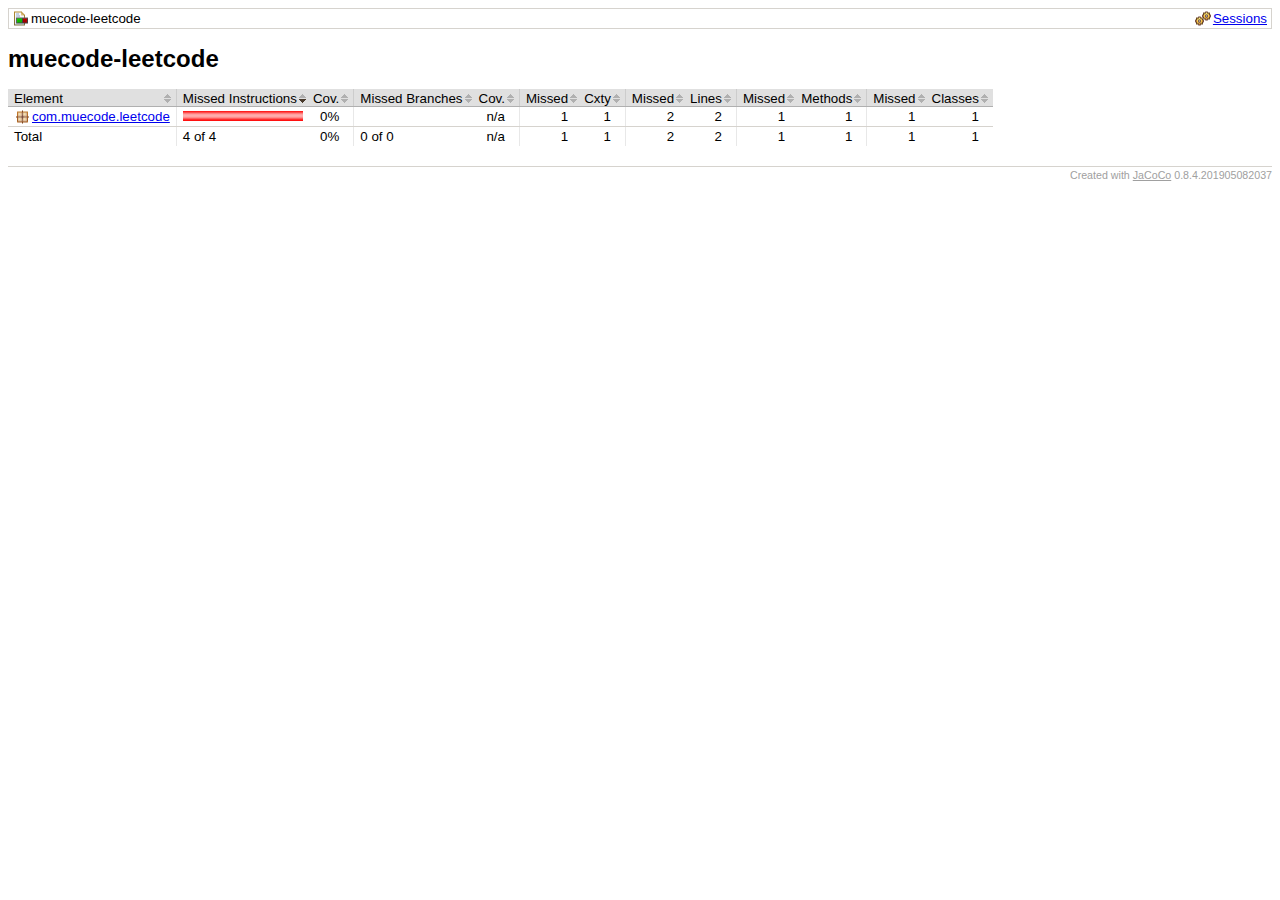
<file: leetcode/muecode-leetcode/target/site/jacoco/index.html>
<?xml version="1.0" encoding="UTF-8"?><!DOCTYPE html PUBLIC "-//W3C//DTD XHTML 1.0 Strict//EN" "http://www.w3.org/TR/xhtml1/DTD/xhtml1-strict.dtd"><html xmlns="http://www.w3.org/1999/xhtml" lang="en"><head><meta http-equiv="Content-Type" content="text/html;charset=UTF-8"/><link rel="stylesheet" href="jacoco-resources/report.css" type="text/css"/><link rel="shortcut icon" href="jacoco-resources/report.gif" type="image/gif"/><title>muecode-leetcode</title><script type="text/javascript" src="jacoco-resources/sort.js"></script></head><body onload="initialSort(['breadcrumb', 'coveragetable'])"><div class="breadcrumb" id="breadcrumb"><span class="info"><a href="jacoco-sessions.html" class="el_session">Sessions</a></span><span class="el_report">muecode-leetcode</span></div><h1>muecode-leetcode</h1><table class="coverage" cellspacing="0" id="coveragetable"><thead><tr><td class="sortable" id="a" onclick="toggleSort(this)">Element</td><td class="down sortable bar" id="b" onclick="toggleSort(this)">Missed Instructions</td><td class="sortable ctr2" id="c" onclick="toggleSort(this)">Cov.</td><td class="sortable bar" id="d" onclick="toggleSort(this)">Missed Branches</td><td class="sortable ctr2" id="e" onclick="toggleSort(this)">Cov.</td><td class="sortable ctr1" id="f" onclick="toggleSort(this)">Missed</td><td class="sortable ctr2" id="g" onclick="toggleSort(this)">Cxty</td><td class="sortable ctr1" id="h" onclick="toggleSort(this)">Missed</td><td class="sortable ctr2" id="i" onclick="toggleSort(this)">Lines</td><td class="sortable ctr1" id="j" onclick="toggleSort(this)">Missed</td><td class="sortable ctr2" id="k" onclick="toggleSort(this)">Methods</td><td class="sortable ctr1" id="l" onclick="toggleSort(this)">Missed</td><td class="sortable ctr2" id="m" onclick="toggleSort(this)">Classes</td></tr></thead><tfoot><tr><td>Total</td><td class="bar">4 of 4</td><td class="ctr2">0%</td><td class="bar">0 of 0</td><td class="ctr2">n/a</td><td class="ctr1">1</td><td class="ctr2">1</td><td class="ctr1">2</td><td class="ctr2">2</td><td class="ctr1">1</td><td class="ctr2">1</td><td class="ctr1">1</td><td class="ctr2">1</td></tr></tfoot><tbody><tr><td id="a0"><a href="com.muecode.leetcode/index.html" class="el_package">com.muecode.leetcode</a></td><td class="bar" id="b0"><img src="jacoco-resources/redbar.gif" width="120" height="10" title="4" alt="4"/></td><td class="ctr2" id="c0">0%</td><td class="bar" id="d0"/><td class="ctr2" id="e0">n/a</td><td class="ctr1" id="f0">1</td><td class="ctr2" id="g0">1</td><td class="ctr1" id="h0">2</td><td class="ctr2" id="i0">2</td><td class="ctr1" id="j0">1</td><td class="ctr2" id="k0">1</td><td class="ctr1" id="l0">1</td><td class="ctr2" id="m0">1</td></tr></tbody></table><div class="footer"><span class="right">Created with <a href="http://www.jacoco.org/jacoco">JaCoCo</a> 0.8.4.201905082037</span></div></body></html>
</file>
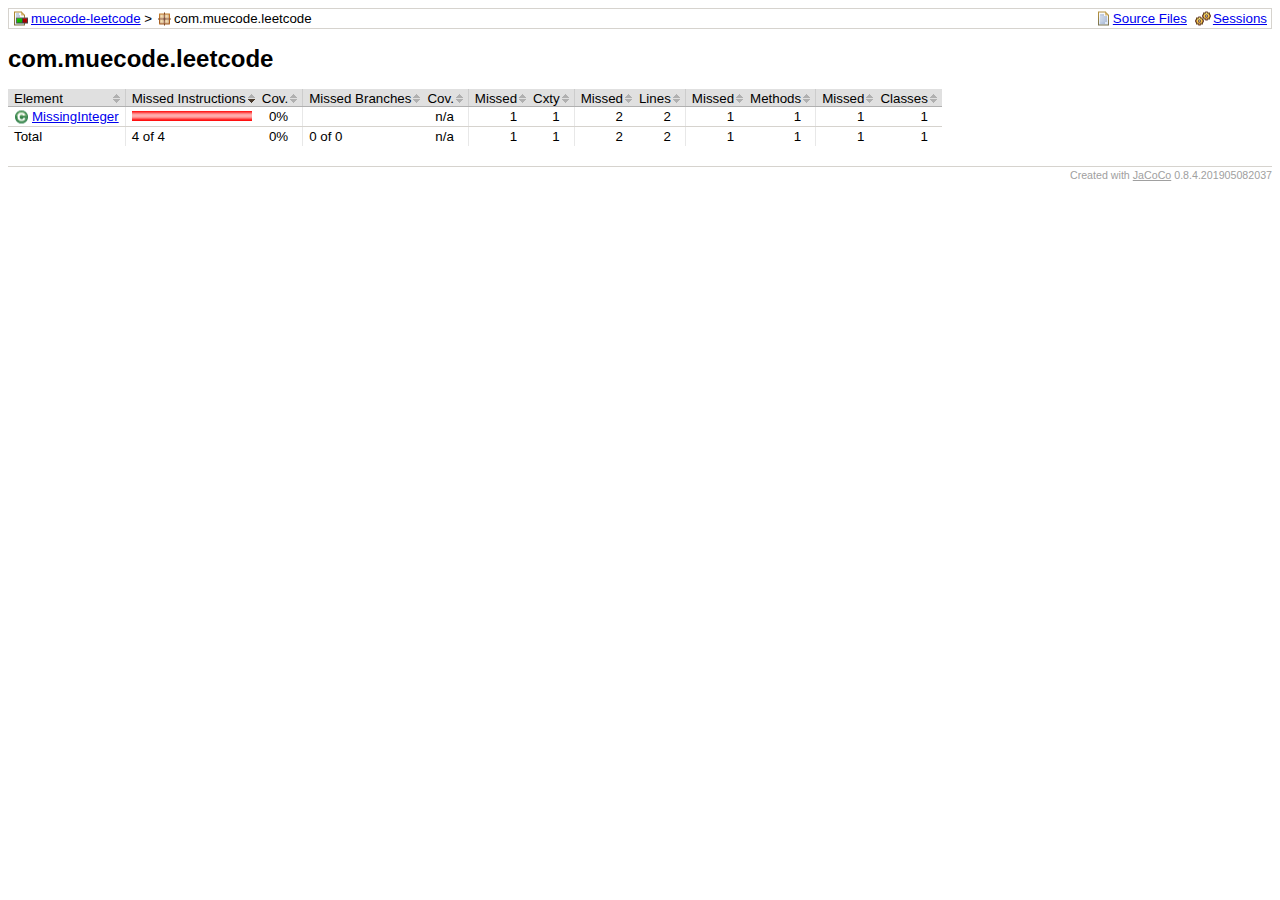
<file: leetcode/muecode-leetcode/target/site/jacoco/com.muecode.leetcode/index.html>
<?xml version="1.0" encoding="UTF-8"?><!DOCTYPE html PUBLIC "-//W3C//DTD XHTML 1.0 Strict//EN" "http://www.w3.org/TR/xhtml1/DTD/xhtml1-strict.dtd"><html xmlns="http://www.w3.org/1999/xhtml" lang="en"><head><meta http-equiv="Content-Type" content="text/html;charset=UTF-8"/><link rel="stylesheet" href="../jacoco-resources/report.css" type="text/css"/><link rel="shortcut icon" href="../jacoco-resources/report.gif" type="image/gif"/><title>com.muecode.leetcode</title><script type="text/javascript" src="../jacoco-resources/sort.js"></script></head><body onload="initialSort(['breadcrumb', 'coveragetable'])"><div class="breadcrumb" id="breadcrumb"><span class="info"><a href="index.source.html" class="el_source">Source Files</a><a href="../jacoco-sessions.html" class="el_session">Sessions</a></span><a href="../index.html" class="el_report">muecode-leetcode</a> &gt; <span class="el_package">com.muecode.leetcode</span></div><h1>com.muecode.leetcode</h1><table class="coverage" cellspacing="0" id="coveragetable"><thead><tr><td class="sortable" id="a" onclick="toggleSort(this)">Element</td><td class="down sortable bar" id="b" onclick="toggleSort(this)">Missed Instructions</td><td class="sortable ctr2" id="c" onclick="toggleSort(this)">Cov.</td><td class="sortable bar" id="d" onclick="toggleSort(this)">Missed Branches</td><td class="sortable ctr2" id="e" onclick="toggleSort(this)">Cov.</td><td class="sortable ctr1" id="f" onclick="toggleSort(this)">Missed</td><td class="sortable ctr2" id="g" onclick="toggleSort(this)">Cxty</td><td class="sortable ctr1" id="h" onclick="toggleSort(this)">Missed</td><td class="sortable ctr2" id="i" onclick="toggleSort(this)">Lines</td><td class="sortable ctr1" id="j" onclick="toggleSort(this)">Missed</td><td class="sortable ctr2" id="k" onclick="toggleSort(this)">Methods</td><td class="sortable ctr1" id="l" onclick="toggleSort(this)">Missed</td><td class="sortable ctr2" id="m" onclick="toggleSort(this)">Classes</td></tr></thead><tfoot><tr><td>Total</td><td class="bar">4 of 4</td><td class="ctr2">0%</td><td class="bar">0 of 0</td><td class="ctr2">n/a</td><td class="ctr1">1</td><td class="ctr2">1</td><td class="ctr1">2</td><td class="ctr2">2</td><td class="ctr1">1</td><td class="ctr2">1</td><td class="ctr1">1</td><td class="ctr2">1</td></tr></tfoot><tbody><tr><td id="a0"><a href="MissingInteger.html" class="el_class">MissingInteger</a></td><td class="bar" id="b0"><img src="../jacoco-resources/redbar.gif" width="120" height="10" title="4" alt="4"/></td><td class="ctr2" id="c0">0%</td><td class="bar" id="d0"/><td class="ctr2" id="e0">n/a</td><td class="ctr1" id="f0">1</td><td class="ctr2" id="g0">1</td><td class="ctr1" id="h0">2</td><td class="ctr2" id="i0">2</td><td class="ctr1" id="j0">1</td><td class="ctr2" id="k0">1</td><td class="ctr1" id="l0">1</td><td class="ctr2" id="m0">1</td></tr></tbody></table><div class="footer"><span class="right">Created with <a href="http://www.jacoco.org/jacoco">JaCoCo</a> 0.8.4.201905082037</span></div></body></html>
</file>
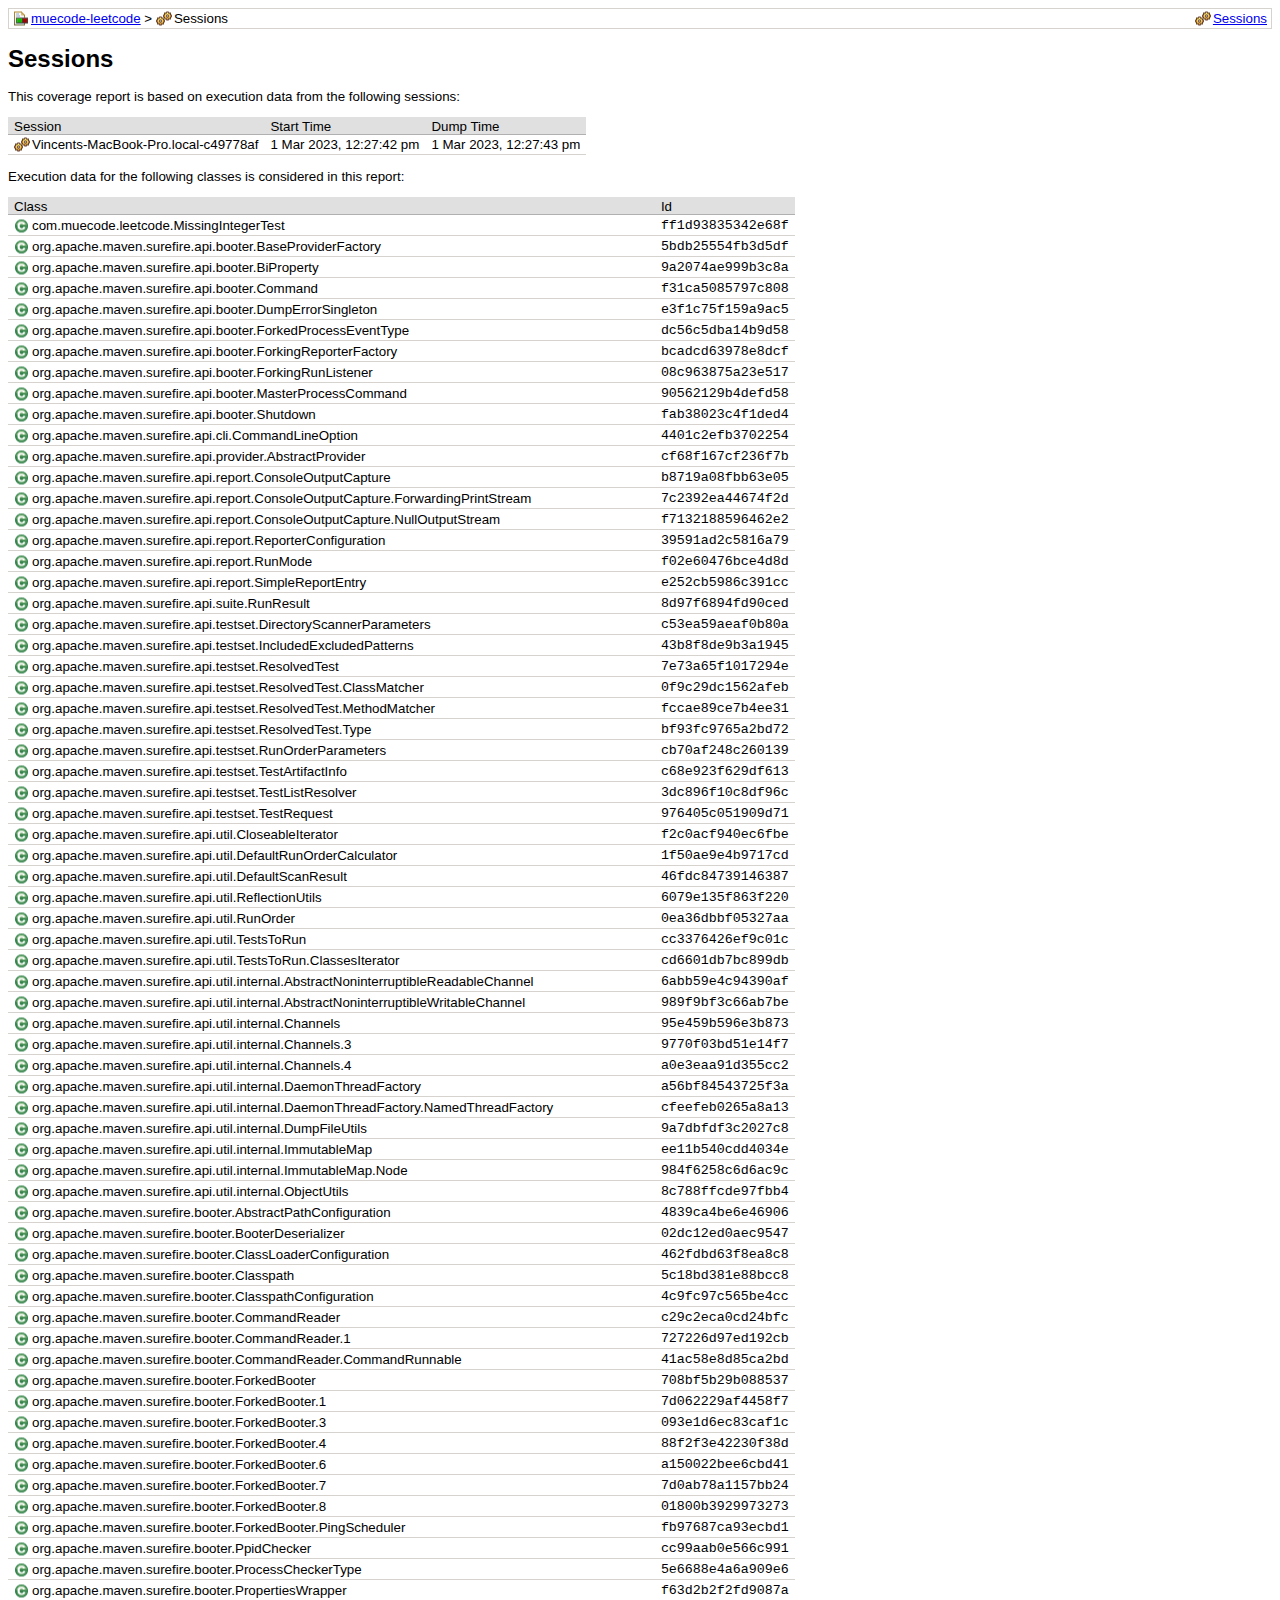
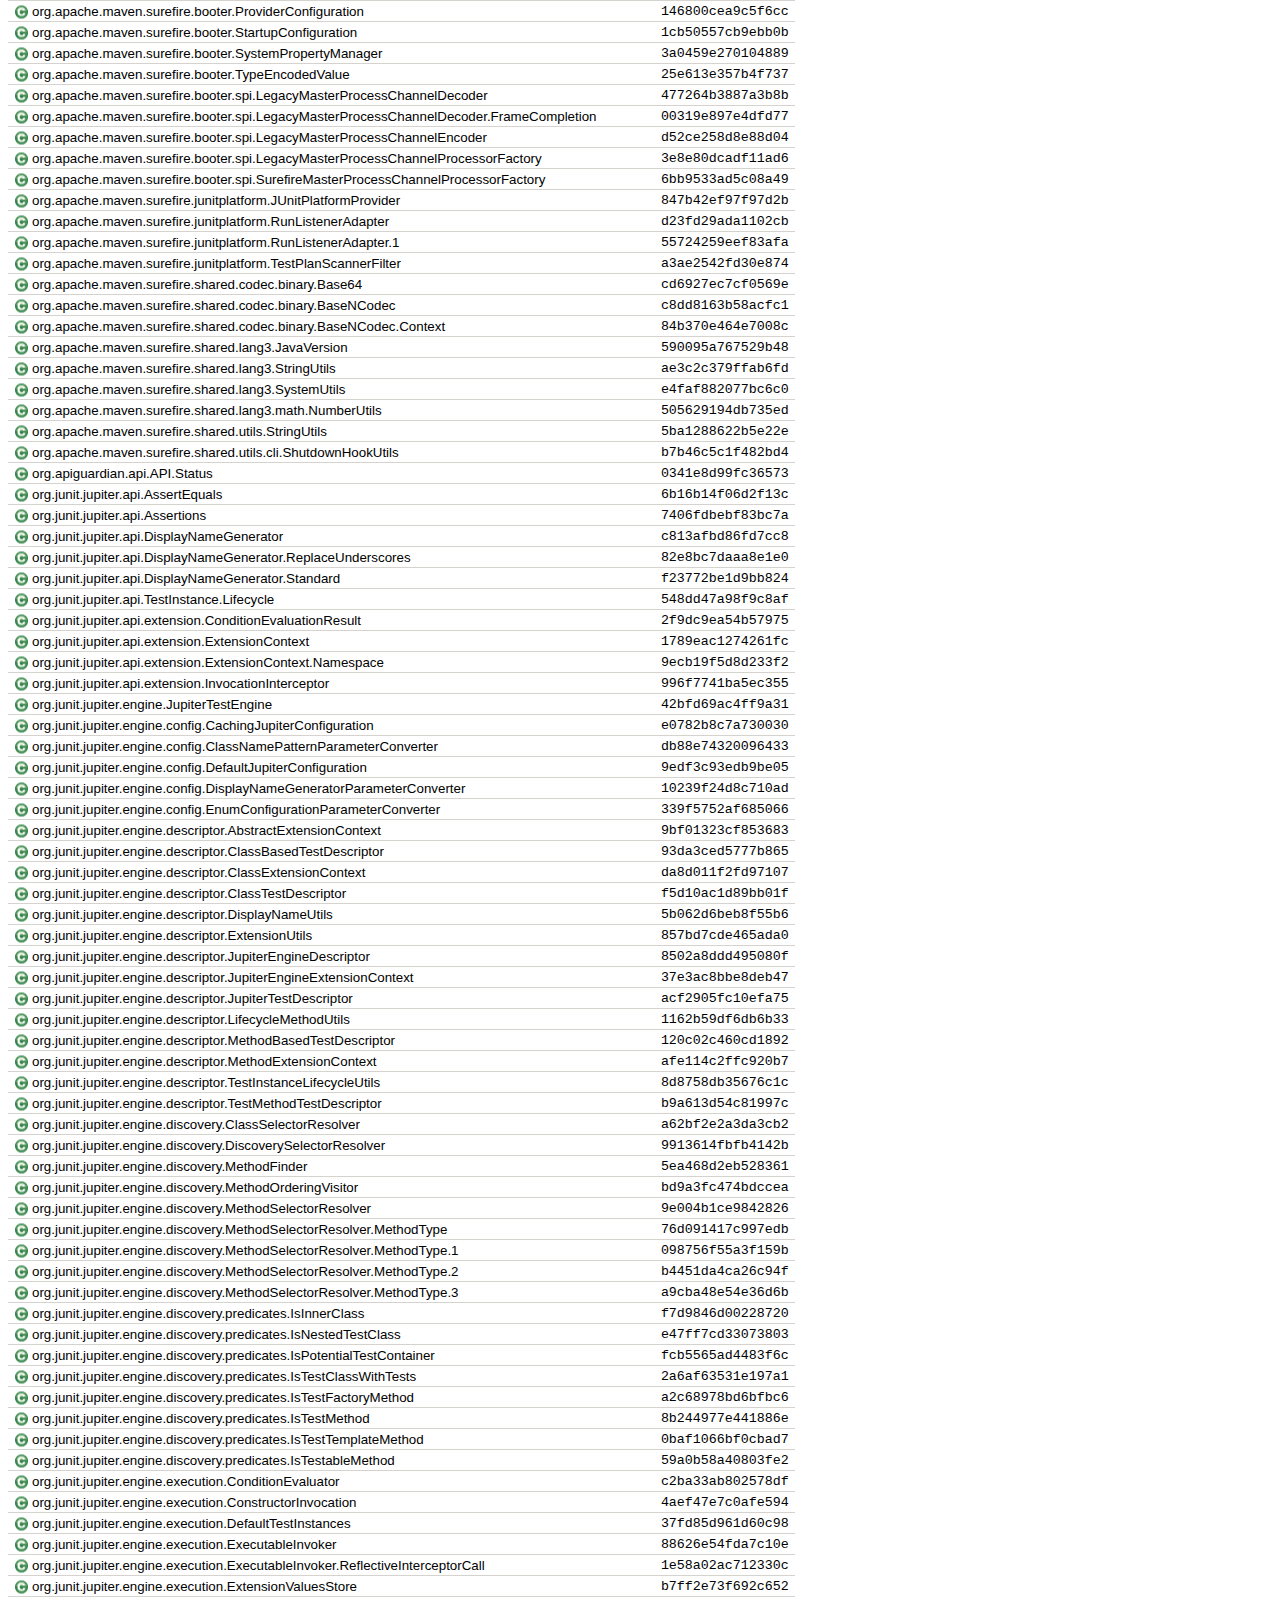
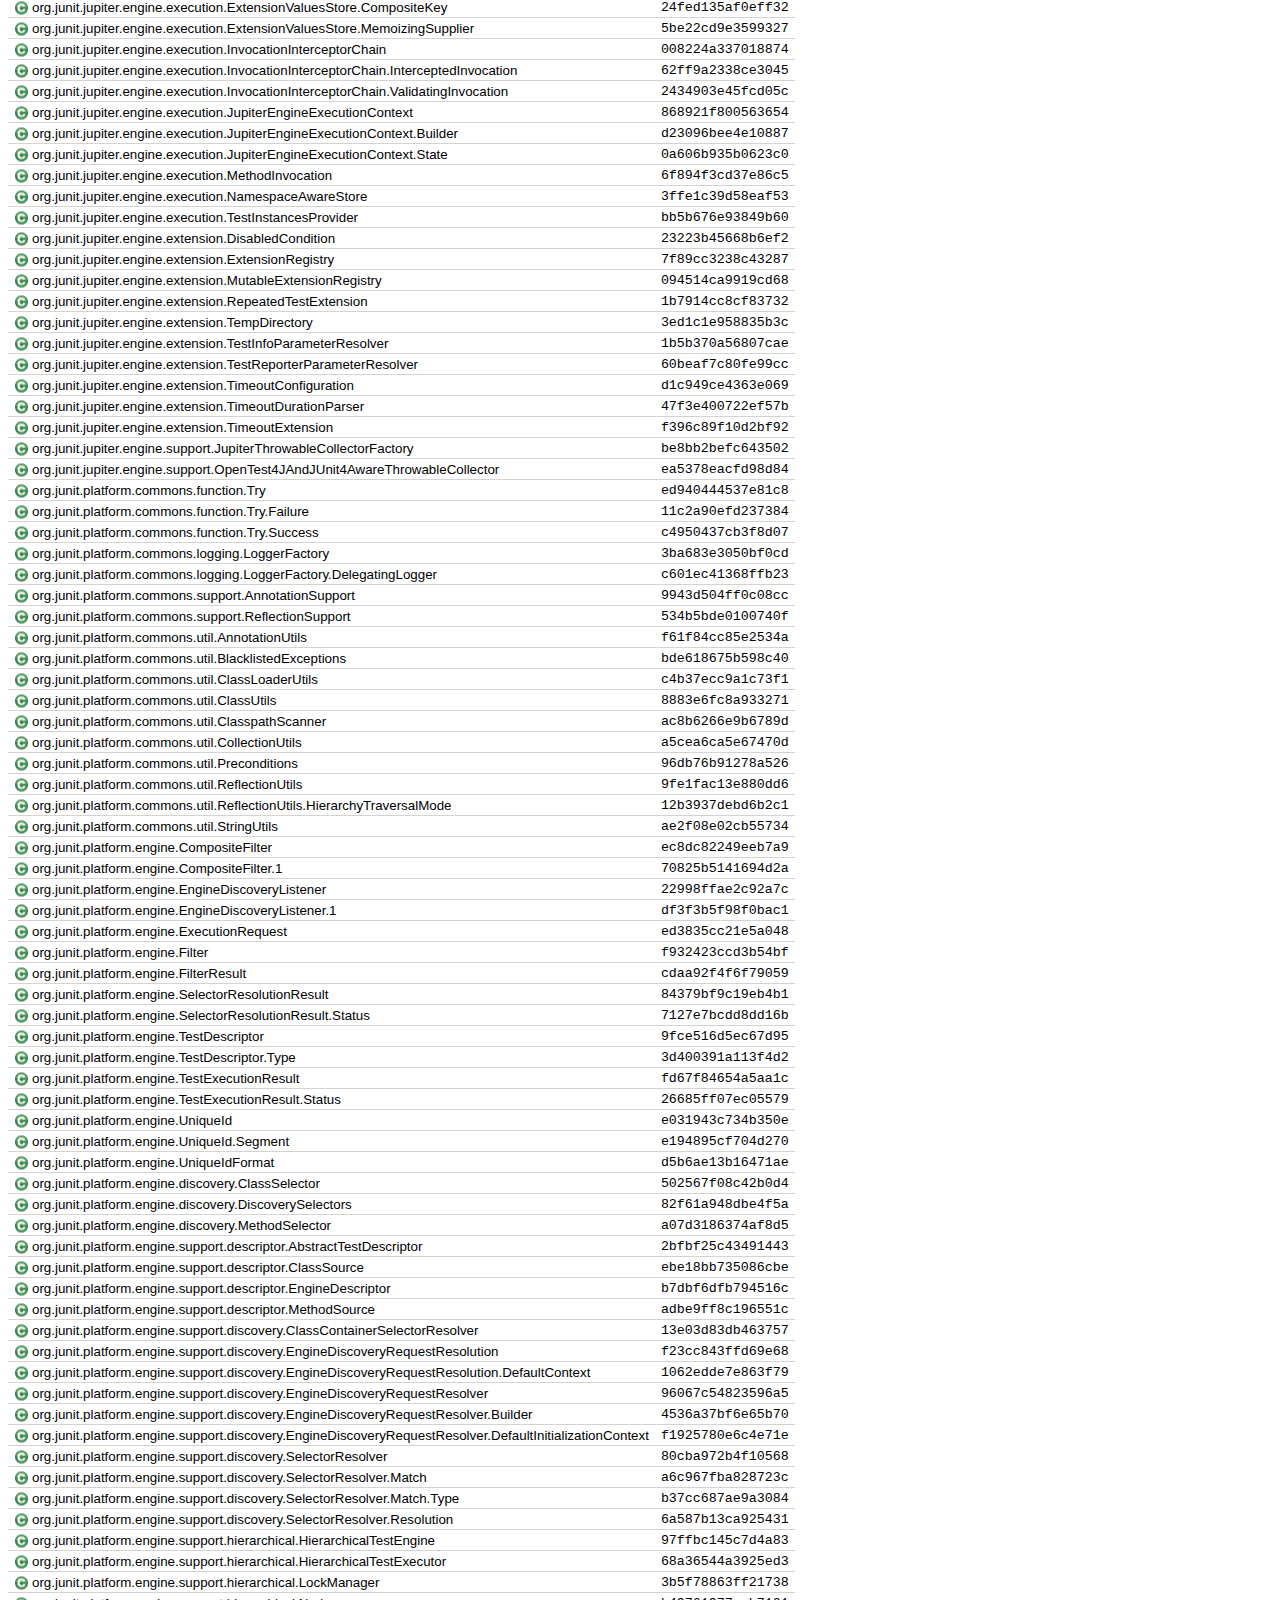
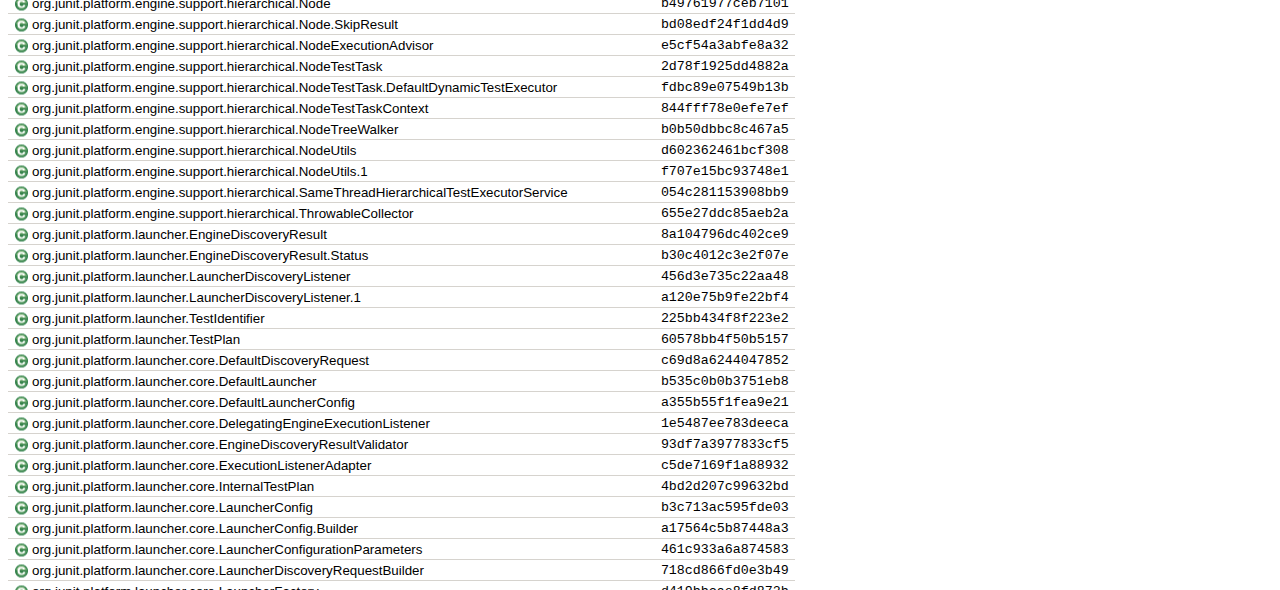
<file: leetcode/muecode-leetcode/target/site/jacoco/jacoco-sessions.html>
<?xml version="1.0" encoding="UTF-8"?><!DOCTYPE html PUBLIC "-//W3C//DTD XHTML 1.0 Strict//EN" "http://www.w3.org/TR/xhtml1/DTD/xhtml1-strict.dtd"><html xmlns="http://www.w3.org/1999/xhtml" lang="en"><head><meta http-equiv="Content-Type" content="text/html;charset=UTF-8"/><link rel="stylesheet" href="jacoco-resources/report.css" type="text/css"/><link rel="shortcut icon" href="jacoco-resources/report.gif" type="image/gif"/><title>Sessions</title></head><body><div class="breadcrumb" id="breadcrumb"><span class="info"><a href="jacoco-sessions.html" class="el_session">Sessions</a></span><a href="index.html" class="el_report">muecode-leetcode</a> &gt; <span class="el_session">Sessions</span></div><h1>Sessions</h1><p>This coverage report is based on execution data from the following sessions:</p><table class="coverage" cellspacing="0"><thead><tr><td>Session</td><td>Start Time</td><td>Dump Time</td></tr></thead><tbody><tr><td><span class="el_session">Vincents-MacBook-Pro.local-c49778af</span></td><td>1 Mar 2023, 12:27:42 pm</td><td>1 Mar 2023, 12:27:43 pm</td></tr></tbody></table><p>Execution data for the following classes is considered in this report:</p><table class="coverage" cellspacing="0"><thead><tr><td>Class</td><td>Id</td></tr></thead><tbody><tr><td><span class="el_class">com.muecode.leetcode.MissingIntegerTest</span></td><td><code>ff1d93835342e68f</code></td></tr><tr><td><span class="el_class">org.apache.maven.surefire.api.booter.BaseProviderFactory</span></td><td><code>5bdb25554fb3d5df</code></td></tr><tr><td><span class="el_class">org.apache.maven.surefire.api.booter.BiProperty</span></td><td><code>9a2074ae999b3c8a</code></td></tr><tr><td><span class="el_class">org.apache.maven.surefire.api.booter.Command</span></td><td><code>f31ca5085797c808</code></td></tr><tr><td><span class="el_class">org.apache.maven.surefire.api.booter.DumpErrorSingleton</span></td><td><code>e3f1c75f159a9ac5</code></td></tr><tr><td><span class="el_class">org.apache.maven.surefire.api.booter.ForkedProcessEventType</span></td><td><code>dc56c5dba14b9d58</code></td></tr><tr><td><span class="el_class">org.apache.maven.surefire.api.booter.ForkingReporterFactory</span></td><td><code>bcadcd63978e8dcf</code></td></tr><tr><td><span class="el_class">org.apache.maven.surefire.api.booter.ForkingRunListener</span></td><td><code>08c963875a23e517</code></td></tr><tr><td><span class="el_class">org.apache.maven.surefire.api.booter.MasterProcessCommand</span></td><td><code>90562129b4defd58</code></td></tr><tr><td><span class="el_class">org.apache.maven.surefire.api.booter.Shutdown</span></td><td><code>fab38023c4f1ded4</code></td></tr><tr><td><span class="el_class">org.apache.maven.surefire.api.cli.CommandLineOption</span></td><td><code>4401c2efb3702254</code></td></tr><tr><td><span class="el_class">org.apache.maven.surefire.api.provider.AbstractProvider</span></td><td><code>cf68f167cf236f7b</code></td></tr><tr><td><span class="el_class">org.apache.maven.surefire.api.report.ConsoleOutputCapture</span></td><td><code>b8719a08fbb63e05</code></td></tr><tr><td><span class="el_class">org.apache.maven.surefire.api.report.ConsoleOutputCapture.ForwardingPrintStream</span></td><td><code>7c2392ea44674f2d</code></td></tr><tr><td><span class="el_class">org.apache.maven.surefire.api.report.ConsoleOutputCapture.NullOutputStream</span></td><td><code>f7132188596462e2</code></td></tr><tr><td><span class="el_class">org.apache.maven.surefire.api.report.ReporterConfiguration</span></td><td><code>39591ad2c5816a79</code></td></tr><tr><td><span class="el_class">org.apache.maven.surefire.api.report.RunMode</span></td><td><code>f02e60476bce4d8d</code></td></tr><tr><td><span class="el_class">org.apache.maven.surefire.api.report.SimpleReportEntry</span></td><td><code>e252cb5986c391cc</code></td></tr><tr><td><span class="el_class">org.apache.maven.surefire.api.suite.RunResult</span></td><td><code>8d97f6894fd90ced</code></td></tr><tr><td><span class="el_class">org.apache.maven.surefire.api.testset.DirectoryScannerParameters</span></td><td><code>c53ea59aeaf0b80a</code></td></tr><tr><td><span class="el_class">org.apache.maven.surefire.api.testset.IncludedExcludedPatterns</span></td><td><code>43b8f8de9b3a1945</code></td></tr><tr><td><span class="el_class">org.apache.maven.surefire.api.testset.ResolvedTest</span></td><td><code>7e73a65f1017294e</code></td></tr><tr><td><span class="el_class">org.apache.maven.surefire.api.testset.ResolvedTest.ClassMatcher</span></td><td><code>0f9c29dc1562afeb</code></td></tr><tr><td><span class="el_class">org.apache.maven.surefire.api.testset.ResolvedTest.MethodMatcher</span></td><td><code>fccae89ce7b4ee31</code></td></tr><tr><td><span class="el_class">org.apache.maven.surefire.api.testset.ResolvedTest.Type</span></td><td><code>bf93fc9765a2bd72</code></td></tr><tr><td><span class="el_class">org.apache.maven.surefire.api.testset.RunOrderParameters</span></td><td><code>cb70af248c260139</code></td></tr><tr><td><span class="el_class">org.apache.maven.surefire.api.testset.TestArtifactInfo</span></td><td><code>c68e923f629df613</code></td></tr><tr><td><span class="el_class">org.apache.maven.surefire.api.testset.TestListResolver</span></td><td><code>3dc896f10c8df96c</code></td></tr><tr><td><span class="el_class">org.apache.maven.surefire.api.testset.TestRequest</span></td><td><code>976405c051909d71</code></td></tr><tr><td><span class="el_class">org.apache.maven.surefire.api.util.CloseableIterator</span></td><td><code>f2c0acf940ec6fbe</code></td></tr><tr><td><span class="el_class">org.apache.maven.surefire.api.util.DefaultRunOrderCalculator</span></td><td><code>1f50ae9e4b9717cd</code></td></tr><tr><td><span class="el_class">org.apache.maven.surefire.api.util.DefaultScanResult</span></td><td><code>46fdc84739146387</code></td></tr><tr><td><span class="el_class">org.apache.maven.surefire.api.util.ReflectionUtils</span></td><td><code>6079e135f863f220</code></td></tr><tr><td><span class="el_class">org.apache.maven.surefire.api.util.RunOrder</span></td><td><code>0ea36dbbf05327aa</code></td></tr><tr><td><span class="el_class">org.apache.maven.surefire.api.util.TestsToRun</span></td><td><code>cc3376426ef9c01c</code></td></tr><tr><td><span class="el_class">org.apache.maven.surefire.api.util.TestsToRun.ClassesIterator</span></td><td><code>cd6601db7bc899db</code></td></tr><tr><td><span class="el_class">org.apache.maven.surefire.api.util.internal.AbstractNoninterruptibleReadableChannel</span></td><td><code>6abb59e4c94390af</code></td></tr><tr><td><span class="el_class">org.apache.maven.surefire.api.util.internal.AbstractNoninterruptibleWritableChannel</span></td><td><code>989f9bf3c66ab7be</code></td></tr><tr><td><span class="el_class">org.apache.maven.surefire.api.util.internal.Channels</span></td><td><code>95e459b596e3b873</code></td></tr><tr><td><span class="el_class">org.apache.maven.surefire.api.util.internal.Channels.3</span></td><td><code>9770f03bd51e14f7</code></td></tr><tr><td><span class="el_class">org.apache.maven.surefire.api.util.internal.Channels.4</span></td><td><code>a0e3eaa91d355cc2</code></td></tr><tr><td><span class="el_class">org.apache.maven.surefire.api.util.internal.DaemonThreadFactory</span></td><td><code>a56bf84543725f3a</code></td></tr><tr><td><span class="el_class">org.apache.maven.surefire.api.util.internal.DaemonThreadFactory.NamedThreadFactory</span></td><td><code>cfeefeb0265a8a13</code></td></tr><tr><td><span class="el_class">org.apache.maven.surefire.api.util.internal.DumpFileUtils</span></td><td><code>9a7dbfdf3c2027c8</code></td></tr><tr><td><span class="el_class">org.apache.maven.surefire.api.util.internal.ImmutableMap</span></td><td><code>ee11b540cdd4034e</code></td></tr><tr><td><span class="el_class">org.apache.maven.surefire.api.util.internal.ImmutableMap.Node</span></td><td><code>984f6258c6d6ac9c</code></td></tr><tr><td><span class="el_class">org.apache.maven.surefire.api.util.internal.ObjectUtils</span></td><td><code>8c788ffcde97fbb4</code></td></tr><tr><td><span class="el_class">org.apache.maven.surefire.booter.AbstractPathConfiguration</span></td><td><code>4839ca4be6e46906</code></td></tr><tr><td><span class="el_class">org.apache.maven.surefire.booter.BooterDeserializer</span></td><td><code>02dc12ed0aec9547</code></td></tr><tr><td><span class="el_class">org.apache.maven.surefire.booter.ClassLoaderConfiguration</span></td><td><code>462fdbd63f8ea8c8</code></td></tr><tr><td><span class="el_class">org.apache.maven.surefire.booter.Classpath</span></td><td><code>5c18bd381e88bcc8</code></td></tr><tr><td><span class="el_class">org.apache.maven.surefire.booter.ClasspathConfiguration</span></td><td><code>4c9fc97c565be4cc</code></td></tr><tr><td><span class="el_class">org.apache.maven.surefire.booter.CommandReader</span></td><td><code>c29c2eca0cd24bfc</code></td></tr><tr><td><span class="el_class">org.apache.maven.surefire.booter.CommandReader.1</span></td><td><code>727226d97ed192cb</code></td></tr><tr><td><span class="el_class">org.apache.maven.surefire.booter.CommandReader.CommandRunnable</span></td><td><code>41ac58e8d85ca2bd</code></td></tr><tr><td><span class="el_class">org.apache.maven.surefire.booter.ForkedBooter</span></td><td><code>708bf5b29b088537</code></td></tr><tr><td><span class="el_class">org.apache.maven.surefire.booter.ForkedBooter.1</span></td><td><code>7d062229af4458f7</code></td></tr><tr><td><span class="el_class">org.apache.maven.surefire.booter.ForkedBooter.3</span></td><td><code>093e1d6ec83caf1c</code></td></tr><tr><td><span class="el_class">org.apache.maven.surefire.booter.ForkedBooter.4</span></td><td><code>88f2f3e42230f38d</code></td></tr><tr><td><span class="el_class">org.apache.maven.surefire.booter.ForkedBooter.6</span></td><td><code>a150022bee6cbd41</code></td></tr><tr><td><span class="el_class">org.apache.maven.surefire.booter.ForkedBooter.7</span></td><td><code>7d0ab78a1157bb24</code></td></tr><tr><td><span class="el_class">org.apache.maven.surefire.booter.ForkedBooter.8</span></td><td><code>01800b3929973273</code></td></tr><tr><td><span class="el_class">org.apache.maven.surefire.booter.ForkedBooter.PingScheduler</span></td><td><code>fb97687ca93ecbd1</code></td></tr><tr><td><span class="el_class">org.apache.maven.surefire.booter.PpidChecker</span></td><td><code>cc99aab0e566c991</code></td></tr><tr><td><span class="el_class">org.apache.maven.surefire.booter.ProcessCheckerType</span></td><td><code>5e6688e4a6a909e6</code></td></tr><tr><td><span class="el_class">org.apache.maven.surefire.booter.PropertiesWrapper</span></td><td><code>f63d2b2f2fd9087a</code></td></tr><tr><td><span class="el_class">org.apache.maven.surefire.booter.ProviderConfiguration</span></td><td><code>146800cea9c5f6cc</code></td></tr><tr><td><span class="el_class">org.apache.maven.surefire.booter.StartupConfiguration</span></td><td><code>1cb50557cb9ebb0b</code></td></tr><tr><td><span class="el_class">org.apache.maven.surefire.booter.SystemPropertyManager</span></td><td><code>3a0459e270104889</code></td></tr><tr><td><span class="el_class">org.apache.maven.surefire.booter.TypeEncodedValue</span></td><td><code>25e613e357b4f737</code></td></tr><tr><td><span class="el_class">org.apache.maven.surefire.booter.spi.LegacyMasterProcessChannelDecoder</span></td><td><code>477264b3887a3b8b</code></td></tr><tr><td><span class="el_class">org.apache.maven.surefire.booter.spi.LegacyMasterProcessChannelDecoder.FrameCompletion</span></td><td><code>00319e897e4dfd77</code></td></tr><tr><td><span class="el_class">org.apache.maven.surefire.booter.spi.LegacyMasterProcessChannelEncoder</span></td><td><code>d52ce258d8e88d04</code></td></tr><tr><td><span class="el_class">org.apache.maven.surefire.booter.spi.LegacyMasterProcessChannelProcessorFactory</span></td><td><code>3e8e80dcadf11ad6</code></td></tr><tr><td><span class="el_class">org.apache.maven.surefire.booter.spi.SurefireMasterProcessChannelProcessorFactory</span></td><td><code>6bb9533ad5c08a49</code></td></tr><tr><td><span class="el_class">org.apache.maven.surefire.junitplatform.JUnitPlatformProvider</span></td><td><code>847b42ef97f97d2b</code></td></tr><tr><td><span class="el_class">org.apache.maven.surefire.junitplatform.RunListenerAdapter</span></td><td><code>d23fd29ada1102cb</code></td></tr><tr><td><span class="el_class">org.apache.maven.surefire.junitplatform.RunListenerAdapter.1</span></td><td><code>55724259eef83afa</code></td></tr><tr><td><span class="el_class">org.apache.maven.surefire.junitplatform.TestPlanScannerFilter</span></td><td><code>a3ae2542fd30e874</code></td></tr><tr><td><span class="el_class">org.apache.maven.surefire.shared.codec.binary.Base64</span></td><td><code>cd6927ec7cf0569e</code></td></tr><tr><td><span class="el_class">org.apache.maven.surefire.shared.codec.binary.BaseNCodec</span></td><td><code>c8dd8163b58acfc1</code></td></tr><tr><td><span class="el_class">org.apache.maven.surefire.shared.codec.binary.BaseNCodec.Context</span></td><td><code>84b370e464e7008c</code></td></tr><tr><td><span class="el_class">org.apache.maven.surefire.shared.lang3.JavaVersion</span></td><td><code>590095a767529b48</code></td></tr><tr><td><span class="el_class">org.apache.maven.surefire.shared.lang3.StringUtils</span></td><td><code>ae3c2c379ffab6fd</code></td></tr><tr><td><span class="el_class">org.apache.maven.surefire.shared.lang3.SystemUtils</span></td><td><code>e4faf882077bc6c0</code></td></tr><tr><td><span class="el_class">org.apache.maven.surefire.shared.lang3.math.NumberUtils</span></td><td><code>505629194db735ed</code></td></tr><tr><td><span class="el_class">org.apache.maven.surefire.shared.utils.StringUtils</span></td><td><code>5ba1288622b5e22e</code></td></tr><tr><td><span class="el_class">org.apache.maven.surefire.shared.utils.cli.ShutdownHookUtils</span></td><td><code>b7b46c5c1f482bd4</code></td></tr><tr><td><span class="el_class">org.apiguardian.api.API.Status</span></td><td><code>0341e8d99fc36573</code></td></tr><tr><td><span class="el_class">org.junit.jupiter.api.AssertEquals</span></td><td><code>6b16b14f06d2f13c</code></td></tr><tr><td><span class="el_class">org.junit.jupiter.api.Assertions</span></td><td><code>7406fdbebf83bc7a</code></td></tr><tr><td><span class="el_class">org.junit.jupiter.api.DisplayNameGenerator</span></td><td><code>c813afbd86fd7cc8</code></td></tr><tr><td><span class="el_class">org.junit.jupiter.api.DisplayNameGenerator.ReplaceUnderscores</span></td><td><code>82e8bc7daaa8e1e0</code></td></tr><tr><td><span class="el_class">org.junit.jupiter.api.DisplayNameGenerator.Standard</span></td><td><code>f23772be1d9bb824</code></td></tr><tr><td><span class="el_class">org.junit.jupiter.api.TestInstance.Lifecycle</span></td><td><code>548dd47a98f9c8af</code></td></tr><tr><td><span class="el_class">org.junit.jupiter.api.extension.ConditionEvaluationResult</span></td><td><code>2f9dc9ea54b57975</code></td></tr><tr><td><span class="el_class">org.junit.jupiter.api.extension.ExtensionContext</span></td><td><code>1789eac1274261fc</code></td></tr><tr><td><span class="el_class">org.junit.jupiter.api.extension.ExtensionContext.Namespace</span></td><td><code>9ecb19f5d8d233f2</code></td></tr><tr><td><span class="el_class">org.junit.jupiter.api.extension.InvocationInterceptor</span></td><td><code>996f7741ba5ec355</code></td></tr><tr><td><span class="el_class">org.junit.jupiter.engine.JupiterTestEngine</span></td><td><code>42bfd69ac4ff9a31</code></td></tr><tr><td><span class="el_class">org.junit.jupiter.engine.config.CachingJupiterConfiguration</span></td><td><code>e0782b8c7a730030</code></td></tr><tr><td><span class="el_class">org.junit.jupiter.engine.config.ClassNamePatternParameterConverter</span></td><td><code>db88e74320096433</code></td></tr><tr><td><span class="el_class">org.junit.jupiter.engine.config.DefaultJupiterConfiguration</span></td><td><code>9edf3c93edb9be05</code></td></tr><tr><td><span class="el_class">org.junit.jupiter.engine.config.DisplayNameGeneratorParameterConverter</span></td><td><code>10239f24d8c710ad</code></td></tr><tr><td><span class="el_class">org.junit.jupiter.engine.config.EnumConfigurationParameterConverter</span></td><td><code>339f5752af685066</code></td></tr><tr><td><span class="el_class">org.junit.jupiter.engine.descriptor.AbstractExtensionContext</span></td><td><code>9bf01323cf853683</code></td></tr><tr><td><span class="el_class">org.junit.jupiter.engine.descriptor.ClassBasedTestDescriptor</span></td><td><code>93da3ced5777b865</code></td></tr><tr><td><span class="el_class">org.junit.jupiter.engine.descriptor.ClassExtensionContext</span></td><td><code>da8d011f2fd97107</code></td></tr><tr><td><span class="el_class">org.junit.jupiter.engine.descriptor.ClassTestDescriptor</span></td><td><code>f5d10ac1d89bb01f</code></td></tr><tr><td><span class="el_class">org.junit.jupiter.engine.descriptor.DisplayNameUtils</span></td><td><code>5b062d6beb8f55b6</code></td></tr><tr><td><span class="el_class">org.junit.jupiter.engine.descriptor.ExtensionUtils</span></td><td><code>857bd7cde465ada0</code></td></tr><tr><td><span class="el_class">org.junit.jupiter.engine.descriptor.JupiterEngineDescriptor</span></td><td><code>8502a8ddd495080f</code></td></tr><tr><td><span class="el_class">org.junit.jupiter.engine.descriptor.JupiterEngineExtensionContext</span></td><td><code>37e3ac8bbe8deb47</code></td></tr><tr><td><span class="el_class">org.junit.jupiter.engine.descriptor.JupiterTestDescriptor</span></td><td><code>acf2905fc10efa75</code></td></tr><tr><td><span class="el_class">org.junit.jupiter.engine.descriptor.LifecycleMethodUtils</span></td><td><code>1162b59df6db6b33</code></td></tr><tr><td><span class="el_class">org.junit.jupiter.engine.descriptor.MethodBasedTestDescriptor</span></td><td><code>120c02c460cd1892</code></td></tr><tr><td><span class="el_class">org.junit.jupiter.engine.descriptor.MethodExtensionContext</span></td><td><code>afe114c2ffc920b7</code></td></tr><tr><td><span class="el_class">org.junit.jupiter.engine.descriptor.TestInstanceLifecycleUtils</span></td><td><code>8d8758db35676c1c</code></td></tr><tr><td><span class="el_class">org.junit.jupiter.engine.descriptor.TestMethodTestDescriptor</span></td><td><code>b9a613d54c81997c</code></td></tr><tr><td><span class="el_class">org.junit.jupiter.engine.discovery.ClassSelectorResolver</span></td><td><code>a62bf2e2a3da3cb2</code></td></tr><tr><td><span class="el_class">org.junit.jupiter.engine.discovery.DiscoverySelectorResolver</span></td><td><code>9913614fbfb4142b</code></td></tr><tr><td><span class="el_class">org.junit.jupiter.engine.discovery.MethodFinder</span></td><td><code>5ea468d2eb528361</code></td></tr><tr><td><span class="el_class">org.junit.jupiter.engine.discovery.MethodOrderingVisitor</span></td><td><code>bd9a3fc474bdccea</code></td></tr><tr><td><span class="el_class">org.junit.jupiter.engine.discovery.MethodSelectorResolver</span></td><td><code>9e004b1ce9842826</code></td></tr><tr><td><span class="el_class">org.junit.jupiter.engine.discovery.MethodSelectorResolver.MethodType</span></td><td><code>76d091417c997edb</code></td></tr><tr><td><span class="el_class">org.junit.jupiter.engine.discovery.MethodSelectorResolver.MethodType.1</span></td><td><code>098756f55a3f159b</code></td></tr><tr><td><span class="el_class">org.junit.jupiter.engine.discovery.MethodSelectorResolver.MethodType.2</span></td><td><code>b4451da4ca26c94f</code></td></tr><tr><td><span class="el_class">org.junit.jupiter.engine.discovery.MethodSelectorResolver.MethodType.3</span></td><td><code>a9cba48e54e36d6b</code></td></tr><tr><td><span class="el_class">org.junit.jupiter.engine.discovery.predicates.IsInnerClass</span></td><td><code>f7d9846d00228720</code></td></tr><tr><td><span class="el_class">org.junit.jupiter.engine.discovery.predicates.IsNestedTestClass</span></td><td><code>e47ff7cd33073803</code></td></tr><tr><td><span class="el_class">org.junit.jupiter.engine.discovery.predicates.IsPotentialTestContainer</span></td><td><code>fcb5565ad4483f6c</code></td></tr><tr><td><span class="el_class">org.junit.jupiter.engine.discovery.predicates.IsTestClassWithTests</span></td><td><code>2a6af63531e197a1</code></td></tr><tr><td><span class="el_class">org.junit.jupiter.engine.discovery.predicates.IsTestFactoryMethod</span></td><td><code>a2c68978bd6bfbc6</code></td></tr><tr><td><span class="el_class">org.junit.jupiter.engine.discovery.predicates.IsTestMethod</span></td><td><code>8b244977e441886e</code></td></tr><tr><td><span class="el_class">org.junit.jupiter.engine.discovery.predicates.IsTestTemplateMethod</span></td><td><code>0baf1066bf0cbad7</code></td></tr><tr><td><span class="el_class">org.junit.jupiter.engine.discovery.predicates.IsTestableMethod</span></td><td><code>59a0b58a40803fe2</code></td></tr><tr><td><span class="el_class">org.junit.jupiter.engine.execution.ConditionEvaluator</span></td><td><code>c2ba33ab802578df</code></td></tr><tr><td><span class="el_class">org.junit.jupiter.engine.execution.ConstructorInvocation</span></td><td><code>4aef47e7c0afe594</code></td></tr><tr><td><span class="el_class">org.junit.jupiter.engine.execution.DefaultTestInstances</span></td><td><code>37fd85d961d60c98</code></td></tr><tr><td><span class="el_class">org.junit.jupiter.engine.execution.ExecutableInvoker</span></td><td><code>88626e54fda7c10e</code></td></tr><tr><td><span class="el_class">org.junit.jupiter.engine.execution.ExecutableInvoker.ReflectiveInterceptorCall</span></td><td><code>1e58a02ac712330c</code></td></tr><tr><td><span class="el_class">org.junit.jupiter.engine.execution.ExtensionValuesStore</span></td><td><code>b7ff2e73f692c652</code></td></tr><tr><td><span class="el_class">org.junit.jupiter.engine.execution.ExtensionValuesStore.CompositeKey</span></td><td><code>24fed135af0eff32</code></td></tr><tr><td><span class="el_class">org.junit.jupiter.engine.execution.ExtensionValuesStore.MemoizingSupplier</span></td><td><code>5be22cd9e3599327</code></td></tr><tr><td><span class="el_class">org.junit.jupiter.engine.execution.InvocationInterceptorChain</span></td><td><code>008224a337018874</code></td></tr><tr><td><span class="el_class">org.junit.jupiter.engine.execution.InvocationInterceptorChain.InterceptedInvocation</span></td><td><code>62ff9a2338ce3045</code></td></tr><tr><td><span class="el_class">org.junit.jupiter.engine.execution.InvocationInterceptorChain.ValidatingInvocation</span></td><td><code>2434903e45fcd05c</code></td></tr><tr><td><span class="el_class">org.junit.jupiter.engine.execution.JupiterEngineExecutionContext</span></td><td><code>868921f800563654</code></td></tr><tr><td><span class="el_class">org.junit.jupiter.engine.execution.JupiterEngineExecutionContext.Builder</span></td><td><code>d23096bee4e10887</code></td></tr><tr><td><span class="el_class">org.junit.jupiter.engine.execution.JupiterEngineExecutionContext.State</span></td><td><code>0a606b935b0623c0</code></td></tr><tr><td><span class="el_class">org.junit.jupiter.engine.execution.MethodInvocation</span></td><td><code>6f894f3cd37e86c5</code></td></tr><tr><td><span class="el_class">org.junit.jupiter.engine.execution.NamespaceAwareStore</span></td><td><code>3ffe1c39d58eaf53</code></td></tr><tr><td><span class="el_class">org.junit.jupiter.engine.execution.TestInstancesProvider</span></td><td><code>bb5b676e93849b60</code></td></tr><tr><td><span class="el_class">org.junit.jupiter.engine.extension.DisabledCondition</span></td><td><code>23223b45668b6ef2</code></td></tr><tr><td><span class="el_class">org.junit.jupiter.engine.extension.ExtensionRegistry</span></td><td><code>7f89cc3238c43287</code></td></tr><tr><td><span class="el_class">org.junit.jupiter.engine.extension.MutableExtensionRegistry</span></td><td><code>094514ca9919cd68</code></td></tr><tr><td><span class="el_class">org.junit.jupiter.engine.extension.RepeatedTestExtension</span></td><td><code>1b7914cc8cf83732</code></td></tr><tr><td><span class="el_class">org.junit.jupiter.engine.extension.TempDirectory</span></td><td><code>3ed1c1e958835b3c</code></td></tr><tr><td><span class="el_class">org.junit.jupiter.engine.extension.TestInfoParameterResolver</span></td><td><code>1b5b370a56807cae</code></td></tr><tr><td><span class="el_class">org.junit.jupiter.engine.extension.TestReporterParameterResolver</span></td><td><code>60beaf7c80fe99cc</code></td></tr><tr><td><span class="el_class">org.junit.jupiter.engine.extension.TimeoutConfiguration</span></td><td><code>d1c949ce4363e069</code></td></tr><tr><td><span class="el_class">org.junit.jupiter.engine.extension.TimeoutDurationParser</span></td><td><code>47f3e400722ef57b</code></td></tr><tr><td><span class="el_class">org.junit.jupiter.engine.extension.TimeoutExtension</span></td><td><code>f396c89f10d2bf92</code></td></tr><tr><td><span class="el_class">org.junit.jupiter.engine.support.JupiterThrowableCollectorFactory</span></td><td><code>be8bb2befc643502</code></td></tr><tr><td><span class="el_class">org.junit.jupiter.engine.support.OpenTest4JAndJUnit4AwareThrowableCollector</span></td><td><code>ea5378eacfd98d84</code></td></tr><tr><td><span class="el_class">org.junit.platform.commons.function.Try</span></td><td><code>ed940444537e81c8</code></td></tr><tr><td><span class="el_class">org.junit.platform.commons.function.Try.Failure</span></td><td><code>11c2a90efd237384</code></td></tr><tr><td><span class="el_class">org.junit.platform.commons.function.Try.Success</span></td><td><code>c4950437cb3f8d07</code></td></tr><tr><td><span class="el_class">org.junit.platform.commons.logging.LoggerFactory</span></td><td><code>3ba683e3050bf0cd</code></td></tr><tr><td><span class="el_class">org.junit.platform.commons.logging.LoggerFactory.DelegatingLogger</span></td><td><code>c601ec41368ffb23</code></td></tr><tr><td><span class="el_class">org.junit.platform.commons.support.AnnotationSupport</span></td><td><code>9943d504ff0c08cc</code></td></tr><tr><td><span class="el_class">org.junit.platform.commons.support.ReflectionSupport</span></td><td><code>534b5bde0100740f</code></td></tr><tr><td><span class="el_class">org.junit.platform.commons.util.AnnotationUtils</span></td><td><code>f61f84cc85e2534a</code></td></tr><tr><td><span class="el_class">org.junit.platform.commons.util.BlacklistedExceptions</span></td><td><code>bde618675b598c40</code></td></tr><tr><td><span class="el_class">org.junit.platform.commons.util.ClassLoaderUtils</span></td><td><code>c4b37ecc9a1c73f1</code></td></tr><tr><td><span class="el_class">org.junit.platform.commons.util.ClassUtils</span></td><td><code>8883e6fc8a933271</code></td></tr><tr><td><span class="el_class">org.junit.platform.commons.util.ClasspathScanner</span></td><td><code>ac8b6266e9b6789d</code></td></tr><tr><td><span class="el_class">org.junit.platform.commons.util.CollectionUtils</span></td><td><code>a5cea6ca5e67470d</code></td></tr><tr><td><span class="el_class">org.junit.platform.commons.util.Preconditions</span></td><td><code>96db76b91278a526</code></td></tr><tr><td><span class="el_class">org.junit.platform.commons.util.ReflectionUtils</span></td><td><code>9fe1fac13e880dd6</code></td></tr><tr><td><span class="el_class">org.junit.platform.commons.util.ReflectionUtils.HierarchyTraversalMode</span></td><td><code>12b3937debd6b2c1</code></td></tr><tr><td><span class="el_class">org.junit.platform.commons.util.StringUtils</span></td><td><code>ae2f08e02cb55734</code></td></tr><tr><td><span class="el_class">org.junit.platform.engine.CompositeFilter</span></td><td><code>ec8dc82249eeb7a9</code></td></tr><tr><td><span class="el_class">org.junit.platform.engine.CompositeFilter.1</span></td><td><code>70825b5141694d2a</code></td></tr><tr><td><span class="el_class">org.junit.platform.engine.EngineDiscoveryListener</span></td><td><code>22998ffae2c92a7c</code></td></tr><tr><td><span class="el_class">org.junit.platform.engine.EngineDiscoveryListener.1</span></td><td><code>df3f3b5f98f0bac1</code></td></tr><tr><td><span class="el_class">org.junit.platform.engine.ExecutionRequest</span></td><td><code>ed3835cc21e5a048</code></td></tr><tr><td><span class="el_class">org.junit.platform.engine.Filter</span></td><td><code>f932423ccd3b54bf</code></td></tr><tr><td><span class="el_class">org.junit.platform.engine.FilterResult</span></td><td><code>cdaa92f4f6f79059</code></td></tr><tr><td><span class="el_class">org.junit.platform.engine.SelectorResolutionResult</span></td><td><code>84379bf9c19eb4b1</code></td></tr><tr><td><span class="el_class">org.junit.platform.engine.SelectorResolutionResult.Status</span></td><td><code>7127e7bcdd8dd16b</code></td></tr><tr><td><span class="el_class">org.junit.platform.engine.TestDescriptor</span></td><td><code>9fce516d5ec67d95</code></td></tr><tr><td><span class="el_class">org.junit.platform.engine.TestDescriptor.Type</span></td><td><code>3d400391a113f4d2</code></td></tr><tr><td><span class="el_class">org.junit.platform.engine.TestExecutionResult</span></td><td><code>fd67f84654a5aa1c</code></td></tr><tr><td><span class="el_class">org.junit.platform.engine.TestExecutionResult.Status</span></td><td><code>26685ff07ec05579</code></td></tr><tr><td><span class="el_class">org.junit.platform.engine.UniqueId</span></td><td><code>e031943c734b350e</code></td></tr><tr><td><span class="el_class">org.junit.platform.engine.UniqueId.Segment</span></td><td><code>e194895cf704d270</code></td></tr><tr><td><span class="el_class">org.junit.platform.engine.UniqueIdFormat</span></td><td><code>d5b6ae13b16471ae</code></td></tr><tr><td><span class="el_class">org.junit.platform.engine.discovery.ClassSelector</span></td><td><code>502567f08c42b0d4</code></td></tr><tr><td><span class="el_class">org.junit.platform.engine.discovery.DiscoverySelectors</span></td><td><code>82f61a948dbe4f5a</code></td></tr><tr><td><span class="el_class">org.junit.platform.engine.discovery.MethodSelector</span></td><td><code>a07d3186374af8d5</code></td></tr><tr><td><span class="el_class">org.junit.platform.engine.support.descriptor.AbstractTestDescriptor</span></td><td><code>2bfbf25c43491443</code></td></tr><tr><td><span class="el_class">org.junit.platform.engine.support.descriptor.ClassSource</span></td><td><code>ebe18bb735086cbe</code></td></tr><tr><td><span class="el_class">org.junit.platform.engine.support.descriptor.EngineDescriptor</span></td><td><code>b7dbf6dfb794516c</code></td></tr><tr><td><span class="el_class">org.junit.platform.engine.support.descriptor.MethodSource</span></td><td><code>adbe9ff8c196551c</code></td></tr><tr><td><span class="el_class">org.junit.platform.engine.support.discovery.ClassContainerSelectorResolver</span></td><td><code>13e03d83db463757</code></td></tr><tr><td><span class="el_class">org.junit.platform.engine.support.discovery.EngineDiscoveryRequestResolution</span></td><td><code>f23cc843ffd69e68</code></td></tr><tr><td><span class="el_class">org.junit.platform.engine.support.discovery.EngineDiscoveryRequestResolution.DefaultContext</span></td><td><code>1062edde7e863f79</code></td></tr><tr><td><span class="el_class">org.junit.platform.engine.support.discovery.EngineDiscoveryRequestResolver</span></td><td><code>96067c54823596a5</code></td></tr><tr><td><span class="el_class">org.junit.platform.engine.support.discovery.EngineDiscoveryRequestResolver.Builder</span></td><td><code>4536a37bf6e65b70</code></td></tr><tr><td><span class="el_class">org.junit.platform.engine.support.discovery.EngineDiscoveryRequestResolver.DefaultInitializationContext</span></td><td><code>f1925780e6c4e71e</code></td></tr><tr><td><span class="el_class">org.junit.platform.engine.support.discovery.SelectorResolver</span></td><td><code>80cba972b4f10568</code></td></tr><tr><td><span class="el_class">org.junit.platform.engine.support.discovery.SelectorResolver.Match</span></td><td><code>a6c967fba828723c</code></td></tr><tr><td><span class="el_class">org.junit.platform.engine.support.discovery.SelectorResolver.Match.Type</span></td><td><code>b37cc687ae9a3084</code></td></tr><tr><td><span class="el_class">org.junit.platform.engine.support.discovery.SelectorResolver.Resolution</span></td><td><code>6a587b13ca925431</code></td></tr><tr><td><span class="el_class">org.junit.platform.engine.support.hierarchical.HierarchicalTestEngine</span></td><td><code>97ffbc145c7d4a83</code></td></tr><tr><td><span class="el_class">org.junit.platform.engine.support.hierarchical.HierarchicalTestExecutor</span></td><td><code>68a36544a3925ed3</code></td></tr><tr><td><span class="el_class">org.junit.platform.engine.support.hierarchical.LockManager</span></td><td><code>3b5f78863ff21738</code></td></tr><tr><td><span class="el_class">org.junit.platform.engine.support.hierarchical.Node</span></td><td><code>b49761977ceb7101</code></td></tr><tr><td><span class="el_class">org.junit.platform.engine.support.hierarchical.Node.SkipResult</span></td><td><code>bd08edf24f1dd4d9</code></td></tr><tr><td><span class="el_class">org.junit.platform.engine.support.hierarchical.NodeExecutionAdvisor</span></td><td><code>e5cf54a3abfe8a32</code></td></tr><tr><td><span class="el_class">org.junit.platform.engine.support.hierarchical.NodeTestTask</span></td><td><code>2d78f1925dd4882a</code></td></tr><tr><td><span class="el_class">org.junit.platform.engine.support.hierarchical.NodeTestTask.DefaultDynamicTestExecutor</span></td><td><code>fdbc89e07549b13b</code></td></tr><tr><td><span class="el_class">org.junit.platform.engine.support.hierarchical.NodeTestTaskContext</span></td><td><code>844fff78e0efe7ef</code></td></tr><tr><td><span class="el_class">org.junit.platform.engine.support.hierarchical.NodeTreeWalker</span></td><td><code>b0b50dbbc8c467a5</code></td></tr><tr><td><span class="el_class">org.junit.platform.engine.support.hierarchical.NodeUtils</span></td><td><code>d602362461bcf308</code></td></tr><tr><td><span class="el_class">org.junit.platform.engine.support.hierarchical.NodeUtils.1</span></td><td><code>f707e15bc93748e1</code></td></tr><tr><td><span class="el_class">org.junit.platform.engine.support.hierarchical.SameThreadHierarchicalTestExecutorService</span></td><td><code>054c281153908bb9</code></td></tr><tr><td><span class="el_class">org.junit.platform.engine.support.hierarchical.ThrowableCollector</span></td><td><code>655e27ddc85aeb2a</code></td></tr><tr><td><span class="el_class">org.junit.platform.launcher.EngineDiscoveryResult</span></td><td><code>8a104796dc402ce9</code></td></tr><tr><td><span class="el_class">org.junit.platform.launcher.EngineDiscoveryResult.Status</span></td><td><code>b30c4012c3e2f07e</code></td></tr><tr><td><span class="el_class">org.junit.platform.launcher.LauncherDiscoveryListener</span></td><td><code>456d3e735c22aa48</code></td></tr><tr><td><span class="el_class">org.junit.platform.launcher.LauncherDiscoveryListener.1</span></td><td><code>a120e75b9fe22bf4</code></td></tr><tr><td><span class="el_class">org.junit.platform.launcher.TestIdentifier</span></td><td><code>225bb434f8f223e2</code></td></tr><tr><td><span class="el_class">org.junit.platform.launcher.TestPlan</span></td><td><code>60578bb4f50b5157</code></td></tr><tr><td><span class="el_class">org.junit.platform.launcher.core.DefaultDiscoveryRequest</span></td><td><code>c69d8a6244047852</code></td></tr><tr><td><span class="el_class">org.junit.platform.launcher.core.DefaultLauncher</span></td><td><code>b535c0b0b3751eb8</code></td></tr><tr><td><span class="el_class">org.junit.platform.launcher.core.DefaultLauncherConfig</span></td><td><code>a355b55f1fea9e21</code></td></tr><tr><td><span class="el_class">org.junit.platform.launcher.core.DelegatingEngineExecutionListener</span></td><td><code>1e5487ee783deeca</code></td></tr><tr><td><span class="el_class">org.junit.platform.launcher.core.EngineDiscoveryResultValidator</span></td><td><code>93df7a3977833cf5</code></td></tr><tr><td><span class="el_class">org.junit.platform.launcher.core.ExecutionListenerAdapter</span></td><td><code>c5de7169f1a88932</code></td></tr><tr><td><span class="el_class">org.junit.platform.launcher.core.InternalTestPlan</span></td><td><code>4bd2d207c99632bd</code></td></tr><tr><td><span class="el_class">org.junit.platform.launcher.core.LauncherConfig</span></td><td><code>b3c713ac595fde03</code></td></tr><tr><td><span class="el_class">org.junit.platform.launcher.core.LauncherConfig.Builder</span></td><td><code>a17564c5b87448a3</code></td></tr><tr><td><span class="el_class">org.junit.platform.launcher.core.LauncherConfigurationParameters</span></td><td><code>461c933a6a874583</code></td></tr><tr><td><span class="el_class">org.junit.platform.launcher.core.LauncherDiscoveryRequestBuilder</span></td><td><code>718cd866fd0e3b49</code></td></tr><tr><td><span class="el_class">org.junit.platform.launcher.core.LauncherFactory</span></td><td><code>d419bbcae8fd872b</code></td></tr><tr><td><span class="el_class">org.junit.platform.launcher.core.OutcomeDelayingEngineExecutionListener</span></td><td><code>72e79df7e2d97cc9</code></td></tr><tr><td><span class="el_class">org.junit.platform.launcher.core.OutcomeDelayingEngineExecutionListener.Outcome</span></td><td><code>4d8244bde278efbb</code></td></tr><tr><td><span class="el_class">org.junit.platform.launcher.core.Root</span></td><td><code>77042aab5235c2d8</code></td></tr><tr><td><span class="el_class">org.junit.platform.launcher.core.ServiceLoaderTestEngineRegistry</span></td><td><code>7c054c4cf76cb0f6</code></td></tr><tr><td><span class="el_class">org.junit.platform.launcher.core.ServiceLoaderTestExecutionListenerRegistry</span></td><td><code>2299bac1075a6bf3</code></td></tr><tr><td><span class="el_class">org.junit.platform.launcher.core.StreamInterceptingTestExecutionListener</span></td><td><code>3a1f3bd6b32f854b</code></td></tr><tr><td><span class="el_class">org.junit.platform.launcher.core.TestExecutionListenerRegistry</span></td><td><code>f61866dbd0e36091</code></td></tr><tr><td><span class="el_class">org.junit.platform.launcher.core.TestExecutionListenerRegistry.CompositeTestExecutionListener</span></td><td><code>583008686628ab79</code></td></tr><tr><td><span class="el_class">org.junit.platform.launcher.listeners.discovery.AbortOnFailureLauncherDiscoveryListener</span></td><td><code>267176035c858efc</code></td></tr><tr><td><span class="el_class">org.junit.platform.launcher.listeners.discovery.LauncherDiscoveryListeners</span></td><td><code>c83fb9349eaee2dc</code></td></tr></tbody></table><div class="footer"><span class="right">Created with <a href="http://www.jacoco.org/jacoco">JaCoCo</a> 0.8.4.201905082037</span></div></body></html>
</file>
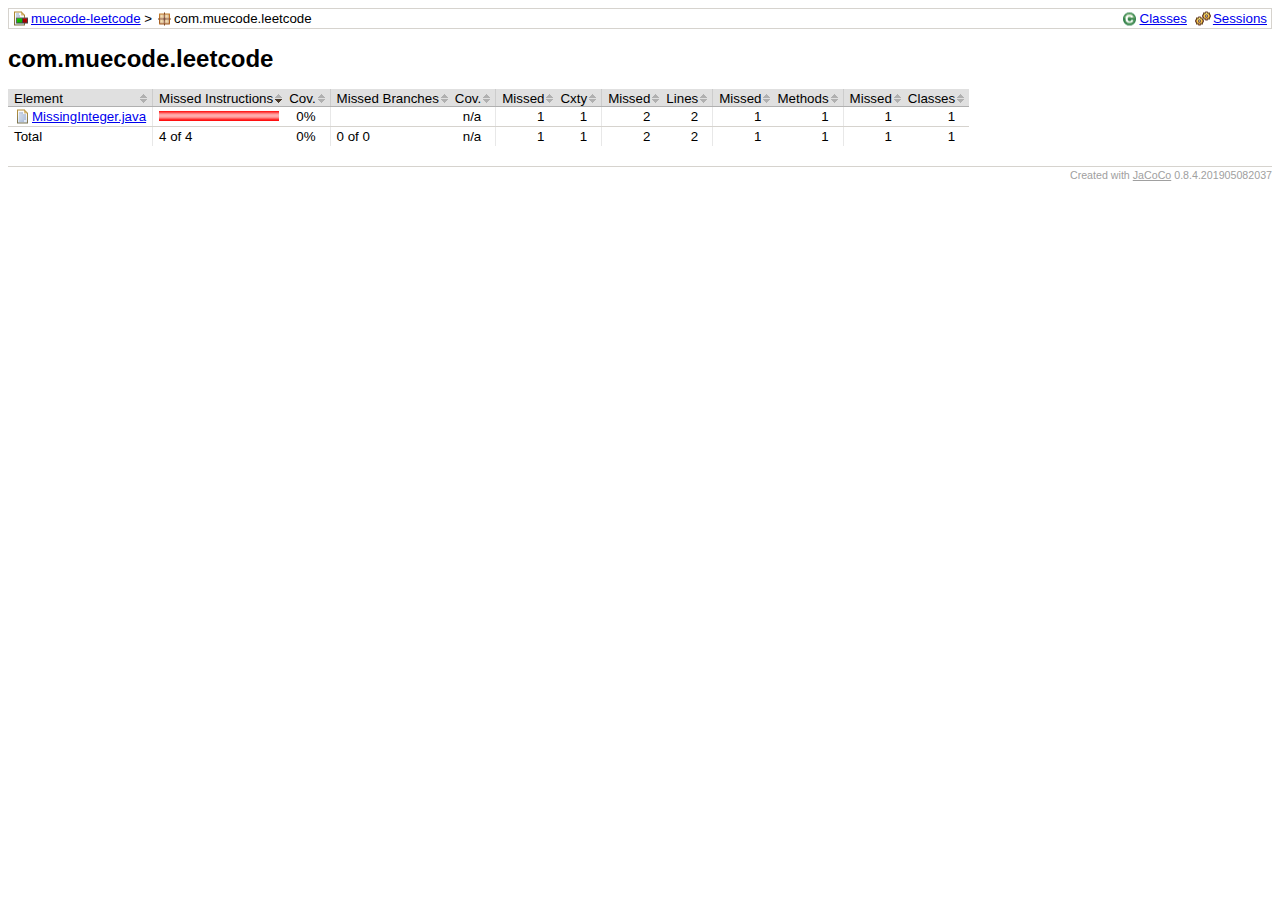
<file: leetcode/muecode-leetcode/target/site/jacoco/com.muecode.leetcode/index.source.html>
<?xml version="1.0" encoding="UTF-8"?><!DOCTYPE html PUBLIC "-//W3C//DTD XHTML 1.0 Strict//EN" "http://www.w3.org/TR/xhtml1/DTD/xhtml1-strict.dtd"><html xmlns="http://www.w3.org/1999/xhtml" lang="en"><head><meta http-equiv="Content-Type" content="text/html;charset=UTF-8"/><link rel="stylesheet" href="../jacoco-resources/report.css" type="text/css"/><link rel="shortcut icon" href="../jacoco-resources/report.gif" type="image/gif"/><title>com.muecode.leetcode</title><script type="text/javascript" src="../jacoco-resources/sort.js"></script></head><body onload="initialSort(['breadcrumb', 'coveragetable'])"><div class="breadcrumb" id="breadcrumb"><span class="info"><a href="index.html" class="el_class">Classes</a><a href="../jacoco-sessions.html" class="el_session">Sessions</a></span><a href="../index.html" class="el_report">muecode-leetcode</a> &gt; <span class="el_package">com.muecode.leetcode</span></div><h1>com.muecode.leetcode</h1><table class="coverage" cellspacing="0" id="coveragetable"><thead><tr><td class="sortable" id="a" onclick="toggleSort(this)">Element</td><td class="down sortable bar" id="b" onclick="toggleSort(this)">Missed Instructions</td><td class="sortable ctr2" id="c" onclick="toggleSort(this)">Cov.</td><td class="sortable bar" id="d" onclick="toggleSort(this)">Missed Branches</td><td class="sortable ctr2" id="e" onclick="toggleSort(this)">Cov.</td><td class="sortable ctr1" id="f" onclick="toggleSort(this)">Missed</td><td class="sortable ctr2" id="g" onclick="toggleSort(this)">Cxty</td><td class="sortable ctr1" id="h" onclick="toggleSort(this)">Missed</td><td class="sortable ctr2" id="i" onclick="toggleSort(this)">Lines</td><td class="sortable ctr1" id="j" onclick="toggleSort(this)">Missed</td><td class="sortable ctr2" id="k" onclick="toggleSort(this)">Methods</td><td class="sortable ctr1" id="l" onclick="toggleSort(this)">Missed</td><td class="sortable ctr2" id="m" onclick="toggleSort(this)">Classes</td></tr></thead><tfoot><tr><td>Total</td><td class="bar">4 of 4</td><td class="ctr2">0%</td><td class="bar">0 of 0</td><td class="ctr2">n/a</td><td class="ctr1">1</td><td class="ctr2">1</td><td class="ctr1">2</td><td class="ctr2">2</td><td class="ctr1">1</td><td class="ctr2">1</td><td class="ctr1">1</td><td class="ctr2">1</td></tr></tfoot><tbody><tr><td id="a0"><a href="MissingInteger.java.html" class="el_source">MissingInteger.java</a></td><td class="bar" id="b0"><img src="../jacoco-resources/redbar.gif" width="120" height="10" title="4" alt="4"/></td><td class="ctr2" id="c0">0%</td><td class="bar" id="d0"/><td class="ctr2" id="e0">n/a</td><td class="ctr1" id="f0">1</td><td class="ctr2" id="g0">1</td><td class="ctr1" id="h0">2</td><td class="ctr2" id="i0">2</td><td class="ctr1" id="j0">1</td><td class="ctr2" id="k0">1</td><td class="ctr1" id="l0">1</td><td class="ctr2" id="m0">1</td></tr></tbody></table><div class="footer"><span class="right">Created with <a href="http://www.jacoco.org/jacoco">JaCoCo</a> 0.8.4.201905082037</span></div></body></html>
</file>
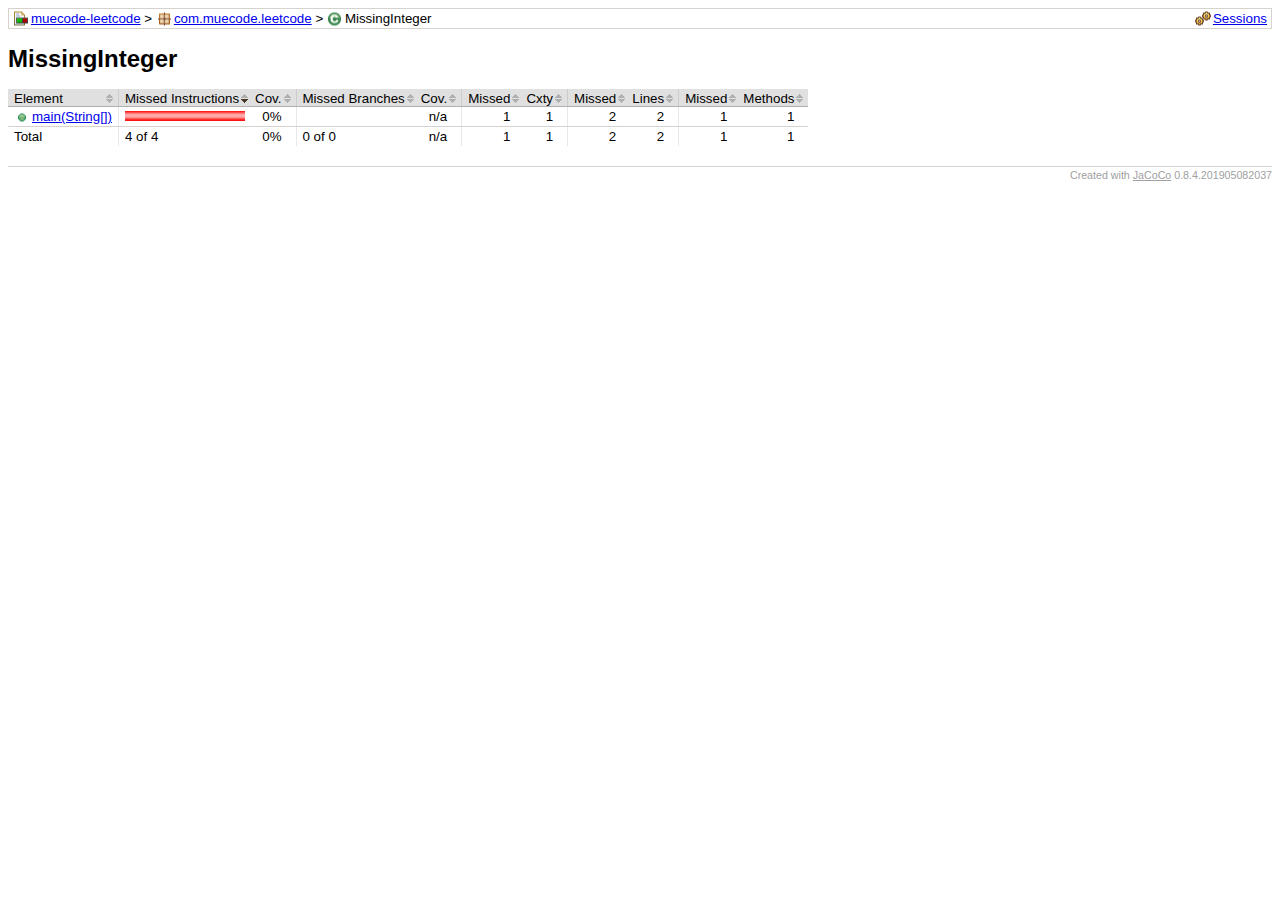
<file: leetcode/muecode-leetcode/target/site/jacoco/com.muecode.leetcode/MissingInteger.html>
<?xml version="1.0" encoding="UTF-8"?><!DOCTYPE html PUBLIC "-//W3C//DTD XHTML 1.0 Strict//EN" "http://www.w3.org/TR/xhtml1/DTD/xhtml1-strict.dtd"><html xmlns="http://www.w3.org/1999/xhtml" lang="en"><head><meta http-equiv="Content-Type" content="text/html;charset=UTF-8"/><link rel="stylesheet" href="../jacoco-resources/report.css" type="text/css"/><link rel="shortcut icon" href="../jacoco-resources/report.gif" type="image/gif"/><title>MissingInteger</title><script type="text/javascript" src="../jacoco-resources/sort.js"></script></head><body onload="initialSort(['breadcrumb'])"><div class="breadcrumb" id="breadcrumb"><span class="info"><a href="../jacoco-sessions.html" class="el_session">Sessions</a></span><a href="../index.html" class="el_report">muecode-leetcode</a> &gt; <a href="index.html" class="el_package">com.muecode.leetcode</a> &gt; <span class="el_class">MissingInteger</span></div><h1>MissingInteger</h1><table class="coverage" cellspacing="0" id="coveragetable"><thead><tr><td class="sortable" id="a" onclick="toggleSort(this)">Element</td><td class="down sortable bar" id="b" onclick="toggleSort(this)">Missed Instructions</td><td class="sortable ctr2" id="c" onclick="toggleSort(this)">Cov.</td><td class="sortable bar" id="d" onclick="toggleSort(this)">Missed Branches</td><td class="sortable ctr2" id="e" onclick="toggleSort(this)">Cov.</td><td class="sortable ctr1" id="f" onclick="toggleSort(this)">Missed</td><td class="sortable ctr2" id="g" onclick="toggleSort(this)">Cxty</td><td class="sortable ctr1" id="h" onclick="toggleSort(this)">Missed</td><td class="sortable ctr2" id="i" onclick="toggleSort(this)">Lines</td><td class="sortable ctr1" id="j" onclick="toggleSort(this)">Missed</td><td class="sortable ctr2" id="k" onclick="toggleSort(this)">Methods</td></tr></thead><tfoot><tr><td>Total</td><td class="bar">4 of 4</td><td class="ctr2">0%</td><td class="bar">0 of 0</td><td class="ctr2">n/a</td><td class="ctr1">1</td><td class="ctr2">1</td><td class="ctr1">2</td><td class="ctr2">2</td><td class="ctr1">1</td><td class="ctr2">1</td></tr></tfoot><tbody><tr><td id="a0"><a href="MissingInteger.java.html#L16" class="el_method">main(String[])</a></td><td class="bar" id="b0"><img src="../jacoco-resources/redbar.gif" width="120" height="10" title="4" alt="4"/></td><td class="ctr2" id="c0">0%</td><td class="bar" id="d0"/><td class="ctr2" id="e0">n/a</td><td class="ctr1" id="f0">1</td><td class="ctr2" id="g0">1</td><td class="ctr1" id="h0">2</td><td class="ctr2" id="i0">2</td><td class="ctr1" id="j0">1</td><td class="ctr2" id="k0">1</td></tr></tbody></table><div class="footer"><span class="right">Created with <a href="http://www.jacoco.org/jacoco">JaCoCo</a> 0.8.4.201905082037</span></div></body></html>
</file>
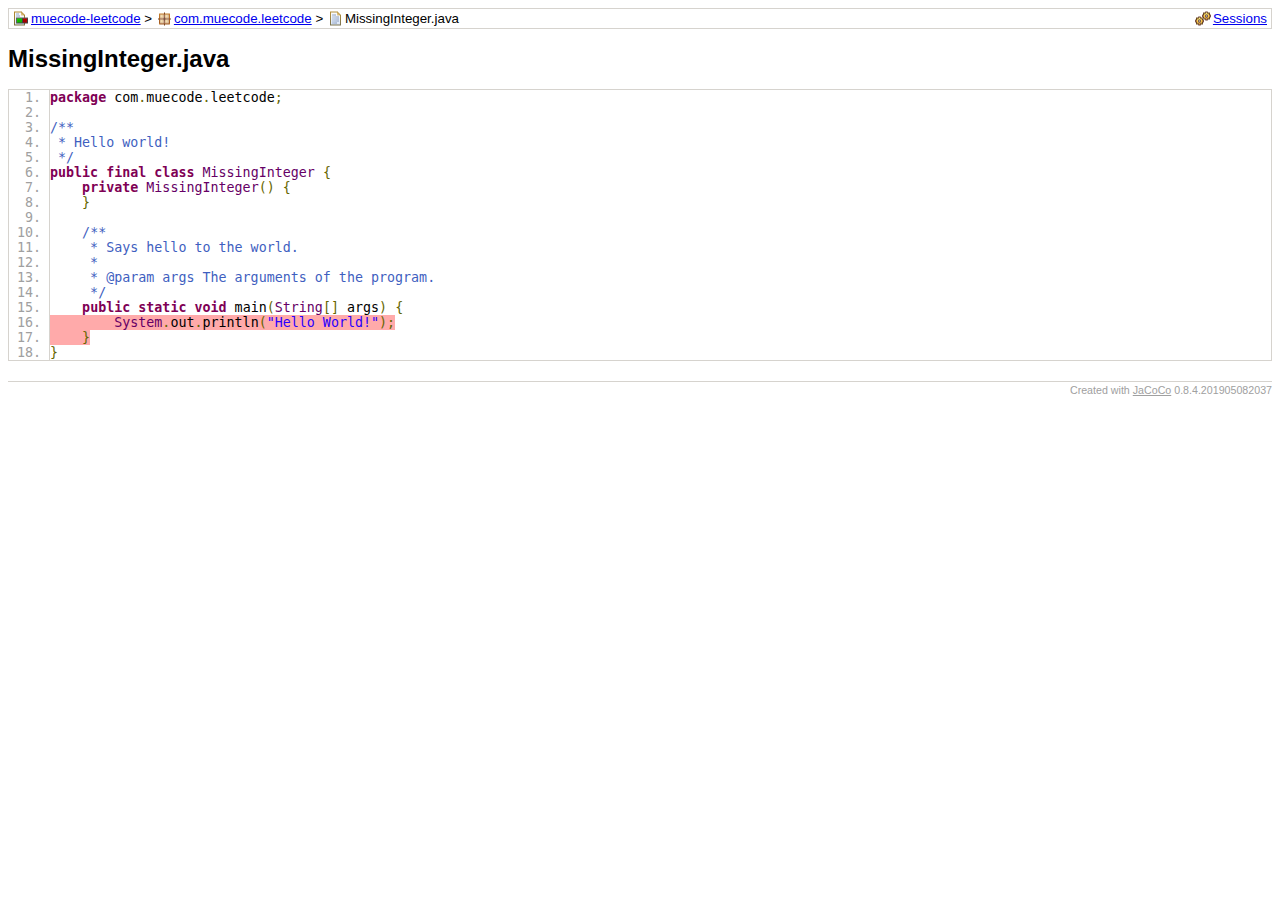
<file: leetcode/muecode-leetcode/target/site/jacoco/com.muecode.leetcode/MissingInteger.java.html>
<?xml version="1.0" encoding="UTF-8"?><!DOCTYPE html PUBLIC "-//W3C//DTD XHTML 1.0 Strict//EN" "http://www.w3.org/TR/xhtml1/DTD/xhtml1-strict.dtd"><html xmlns="http://www.w3.org/1999/xhtml" lang="en"><head><meta http-equiv="Content-Type" content="text/html;charset=UTF-8"/><link rel="stylesheet" href="../jacoco-resources/report.css" type="text/css"/><link rel="shortcut icon" href="../jacoco-resources/report.gif" type="image/gif"/><title>MissingInteger.java</title><link rel="stylesheet" href="../jacoco-resources/prettify.css" type="text/css"/><script type="text/javascript" src="../jacoco-resources/prettify.js"></script></head><body onload="window['PR_TAB_WIDTH']=4;prettyPrint()"><div class="breadcrumb" id="breadcrumb"><span class="info"><a href="../jacoco-sessions.html" class="el_session">Sessions</a></span><a href="../index.html" class="el_report">muecode-leetcode</a> &gt; <a href="index.source.html" class="el_package">com.muecode.leetcode</a> &gt; <span class="el_source">MissingInteger.java</span></div><h1>MissingInteger.java</h1><pre class="source lang-java linenums">package com.muecode.leetcode;

/**
 * Hello world!
 */
public final class MissingInteger {
    private MissingInteger() {
    }

    /**
     * Says hello to the world.
     * 
     * @param args The arguments of the program.
     */
    public static void main(String[] args) {
<span class="nc" id="L16">        System.out.println(&quot;Hello World!&quot;);</span>
<span class="nc" id="L17">    }</span>
}
</pre><div class="footer"><span class="right">Created with <a href="http://www.jacoco.org/jacoco">JaCoCo</a> 0.8.4.201905082037</span></div></body></html>
</file>
<file: leetcode/muecode-leetcode/target/site/jacoco/jacoco-resources/report.css>
body, td {
  font-family:sans-serif;
  font-size:10pt;
}

h1 {
  font-weight:bold;
  font-size:18pt;
}

.breadcrumb {
  border:#d6d3ce 1px solid;
  padding:2px 4px 2px 4px;
}

.breadcrumb .info {
  float:right;
}

.breadcrumb .info a {
  margin-left:8px;
}

.el_report {
  padding-left:18px;
  background-image:url(report.gif);
  background-position:left center;
  background-repeat:no-repeat;
}

.el_group {
  padding-left:18px;
  background-image:url(group.gif);
  background-position:left center;
  background-repeat:no-repeat;
}

.el_bundle {
  padding-left:18px;
  background-image:url(bundle.gif);
  background-position:left center;
  background-repeat:no-repeat;
}

.el_package {
  padding-left:18px;
  background-image:url(package.gif);
  background-position:left center;
  background-repeat:no-repeat;
}

.el_class {
  padding-left:18px;
  background-image:url(class.gif);
  background-position:left center;
  background-repeat:no-repeat;
}

.el_source {
  padding-left:18px;
  background-image:url(source.gif);
  background-position:left center;
  background-repeat:no-repeat;
}

.el_method {
  padding-left:18px;
  background-image:url(method.gif);
  background-position:left center;
  background-repeat:no-repeat;
}

.el_session {
  padding-left:18px;
  background-image:url(session.gif);
  background-position:left center;
  background-repeat:no-repeat;
}

pre.source {
  border:#d6d3ce 1px solid;
  font-family:monospace;
}

pre.source ol {
  margin-bottom: 0px;
  margin-top: 0px;
}

pre.source li {
  border-left: 1px solid #D6D3CE;
  color: #A0A0A0;
  padding-left: 0px;
}

pre.source span.fc {
  background-color:#ccffcc;
}

pre.source span.nc {
  background-color:#ffaaaa;
}

pre.source span.pc {
  background-color:#ffffcc;
}

pre.source span.bfc {
  background-image: url(branchfc.gif);
  background-repeat: no-repeat;
  background-position: 2px center;
}

pre.source span.bfc:hover {
  background-color:#80ff80;
}

pre.source span.bnc {
  background-image: url(branchnc.gif);
  background-repeat: no-repeat;
  background-position: 2px center;
}

pre.source span.bnc:hover {
  background-color:#ff8080;
}

pre.source span.bpc {
  background-image: url(branchpc.gif);
  background-repeat: no-repeat;
  background-position: 2px center;
}

pre.source span.bpc:hover {
  background-color:#ffff80;
}

table.coverage {
  empty-cells:show;
  border-collapse:collapse; 
}

table.coverage thead {
  background-color:#e0e0e0;
}

table.coverage thead td {
  white-space:nowrap;
  padding:2px 14px 0px 6px;
  border-bottom:#b0b0b0 1px solid;
}

table.coverage thead td.bar {
  border-left:#cccccc 1px solid;
}

table.coverage thead td.ctr1 {
  text-align:right;
  border-left:#cccccc 1px solid;
}

table.coverage thead td.ctr2 {
  text-align:right;
  padding-left:2px;
}

table.coverage thead td.sortable {
  cursor:pointer;
  background-image:url(sort.gif);
  background-position:right center;
  background-repeat:no-repeat;
}

table.coverage thead td.up {
  background-image:url(up.gif);
}

table.coverage thead td.down {
  background-image:url(down.gif);
}

table.coverage tbody td {
  white-space:nowrap;
  padding:2px 6px 2px 6px;
  border-bottom:#d6d3ce 1px solid;
}

table.coverage tbody tr:hover { 
  background: #f0f0d0 !important;
}

table.coverage tbody td.bar {
  border-left:#e8e8e8 1px solid;
}

table.coverage tbody td.ctr1 {
  text-align:right;
  padding-right:14px;
  border-left:#e8e8e8 1px solid;
}

table.coverage tbody td.ctr2 {
  text-align:right;
  padding-right:14px;
  padding-left:2px;
}

table.coverage tfoot td {
  white-space:nowrap;
  padding:2px 6px 2px 6px;
}

table.coverage tfoot td.bar {
  border-left:#e8e8e8 1px solid;
}

table.coverage tfoot td.ctr1 {
  text-align:right;
  padding-right:14px;
  border-left:#e8e8e8 1px solid;
}

table.coverage tfoot td.ctr2 {
  text-align:right;
  padding-right:14px;
  padding-left:2px;
}

.footer {
  margin-top:20px;
  border-top:#d6d3ce 1px solid;
  padding-top:2px;
  font-size:8pt;
  color:#a0a0a0;
}

.footer a {
  color:#a0a0a0;
}

.right {
  float:right;
}
</file>
<file: leetcode/muecode-leetcode/target/site/jacoco/jacoco-resources/prettify.css>
/* Pretty printing styles. Used with prettify.js. */

.str { color: #2A00FF; }
.kwd { color: #7F0055; font-weight:bold; }
.com { color: #3F5FBF; }
.typ { color: #606; }
.lit { color: #066; }
.pun { color: #660; }
.pln { color: #000; }
.tag { color: #008; }
.atn { color: #606; }
.atv { color: #080; }
.dec { color: #606; }
</file>
